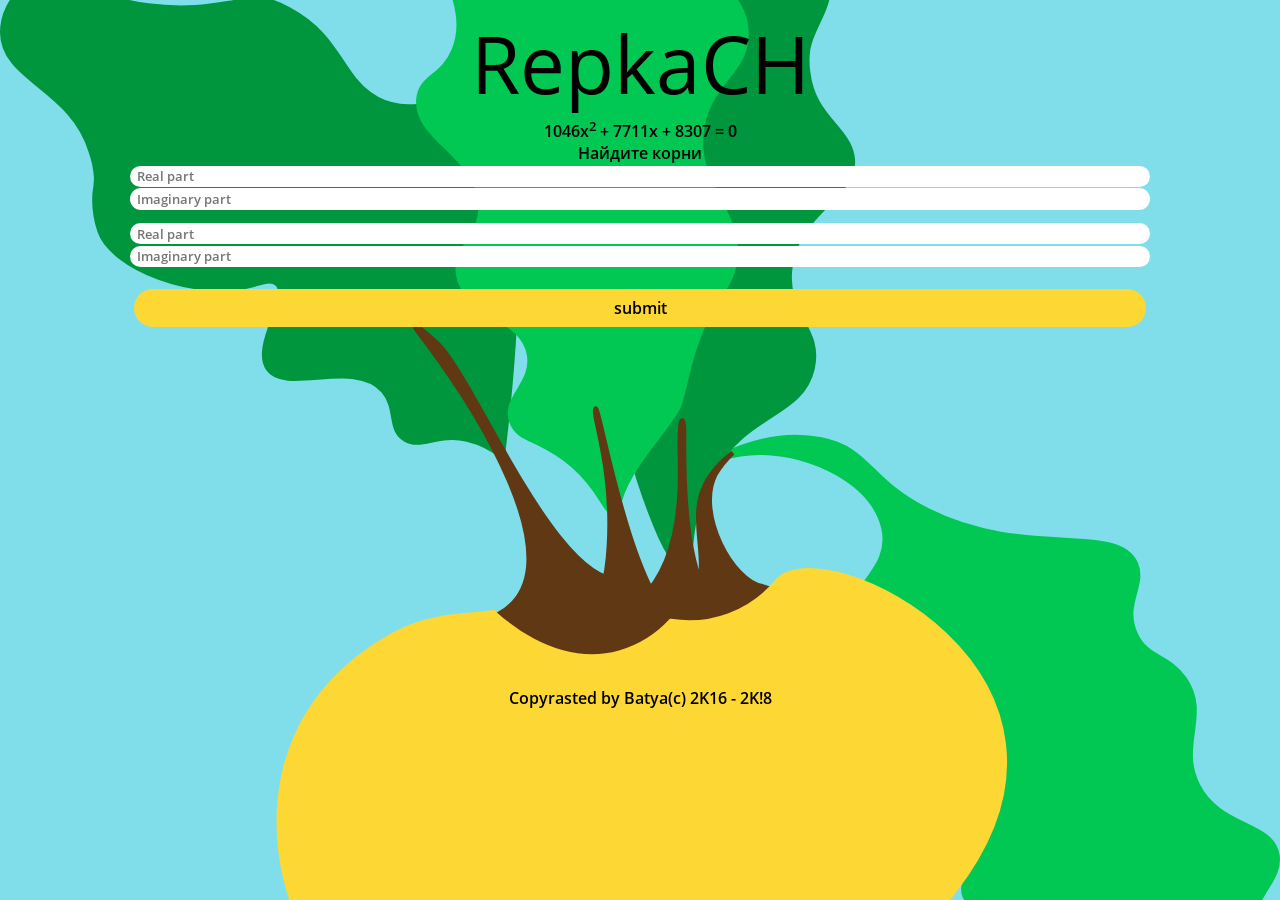
<file: index.html>
<!DOCTYPE html>
<html>
 <head>
   <title>RepkaCH</title>
   <meta charset="UTF-8">
   <link rel="shortcut icon" href="favicon.ico" type="image/x-icon" />
   <link rel="stylesheet" href="style.css" type="text/css" />
   <meta name="viewport" content="width=device-width">
 </head>
<body>
  <center>
    <header>
      <a href="https://vk.com/repkach">RepkaCH</a>
    </header>
    <div id = "polynom"></div>
    <a>Найдите корни</a><br>
    <input type="number" id = "firsta" placeholder = "Real part"><br>
    <input type="number" id = "firstb" placeholder = "Imaginary part"><br>
    <input type="number" id = "seconda" placeholder = "Real part"><br>
    <input type="number" id = "secondb" placeholder = "Imaginary part"><br><br>
    <button onclick="check()">submit</button>
    <div style="height:40vh"></div>
    <footer>
      Copyrasted by Batya(c) 2K16 - 2K!8
    </footer>
  </center>
  <script>
  function getRandom() {
    if(Math.random() > 0.5){
      return Math.ceil(Math.random()*10000);
    } else {
      return Math.ceil(Math.random()*10000);
    }
  }
  var x1, x2, y1 = 0, y2 = 0, a, b, c, eps = 0.001, tmp = 0;
  a = getRandom();
  b = getRandom();
  c = getRandom();
  if (b*b - 4*a*c >= 0){
    var sqD = Math.sqrt(b*b - 4*a*c);
    x1 = (-b + sqD) / (2*a);
    x2 = (-b - sqD) / (2*a);
  } else {
    x1 = (-b / (2*a));
    y1 = (Math.sqrt(Math.abs(b*b - 4*a*c)) / (2*a));
    x2 = x1;
    y2 = -y1;
  }
  if(x1 > x2){
    tmp = x1; x1 = x2; x2 = tmp;
  }
  if(y1 > y2){
    tmp = y1; y1 = y2; y2 = tmp;
  }
  if(b > 0){
    if(c > 0) {
      polynom.innerHTML = a + "x<sup>2</sup> + " + b + "x + " + c + " = 0";
    } else {
      polynom.innerHTML = a + "x<sup>2</sup> + " + b + "x - " + -c + " = 0";
    }
  } else {
    if(c > 0){
      polynom.innerHTML = a + "x<sup>2</sup> - " + -b + "x + " + c + " = 0";
    } else {
      polynom.innerHTML = a + "x<sup>2</sup> - " + -b + "x - " + -c + " = 0";
    }
  }
  function check() {
    form1 = parseFloat(firsta.value);
    form2 = parseFloat(seconda.value);
    form3 = firstb.value;
    form4 = secondb.value;
    if(form3 == ""){
      form3 = 0;
    } else {
      form3 = parseFloat(form3);
    }
    if(form4 == ""){
      form4 = 0;
    } else {
      form4 = parseFloat(form4);
    }
    if (form1 > form2){
      tmp = form1; form1 = form2; form2 = tmp;
    }
    if (form3 > form4){
      tmp = form3; form3 = form4; form4 = tmp;
    }
    if ((Math.abs(form1 - x1) < eps) && (Math.abs(form2 - x2) < eps) && (Math.abs(form3 - y1) < eps) && (Math.abs(form4 - y2) < eps)) {
      window.location.href = "https://vk.com/pinkodch"
    } else {
      alert("NETRUEREPKACH");
    }
  }
  </script>
</body>
</html>
</file>
<file: style.css>
body {
  background: #80DEEA  url("repkalogo.svg") no-repeat center fixed;
  background-size: cover;
  font: bold 1rem 'Open Sans', Arial;
}
header {
  font-size: 5rem;
  font-weight: 400;
}
input {
  font: bold 0.8rem 'Open Sans', Arial;
  padding: 0.1rem 0.1rem 0.1rem 0.45rem;
  border-radius:100px;
  border: none;
  outline: none;
  width: 80%;
}
#firstb {
  margin-bottom: 0.75rem;
}
button {
  font: bold 1rem 'Open Sans', Arial;
  background-color: #fdd835;
  border: none;
  outline: none;
  border-radius:100px;
  padding:0.52rem;
  cursor: pointer;
  position: relative;
  user-select: none;
  -webkit-user-select: none;
  transition-duration: 0.3s;
  width: 80%;
}
button:hover{
  background-color: #FFEB3B;
}
button:active{
  background-color: #FBC02D;
}
.text {
  position: relative;
  vertical-align: middle;
}
a{text-decoration: none; color: black;}
@font-face {
  font-family: 'Open Sans';
  font-style: normal;
  font-weight: 400;
  src: local('Open Sans Regular'), local('OpenSans-Regular'), url(400latin.woff2) format('woff2');
  unicode-range: U+0000-00FF, U+0131, U+0152-0153, U+02BB-02BC, U+02C6, U+02DA, U+02DC, U+2000-206F, U+2074, U+20AC, U+2122, U+2191, U+2193, U+2212, U+2215, U+FEFF, U+FFFD;
}
@font-face {
  font-family: 'Open Sans';
  font-style: normal;
  font-weight: 600;
  src: local('Open Sans SemiBold'), local('OpenSans-SemiBold'), url(400cyril.woff2) format('woff2');
  unicode-range: U+0400-045F, U+0490-0491, U+04B0-04B1, U+2116;
}
@font-face {
  font-family: 'Open Sans';
  font-style: normal;
  font-weight: 600;
  src: local('Open Sans SemiBold'), local('OpenSans-SemiBold'), url(600latin.woff2) format('woff2');
  unicode-range: U+0000-00FF, U+0131, U+0152-0153, U+02BB-02BC, U+02C6, U+02DA, U+02DC, U+2000-206F, U+2074, U+20AC, U+2122, U+2191, U+2193, U+2212, U+2215, U+FEFF, U+FFFD;
}
</file>
